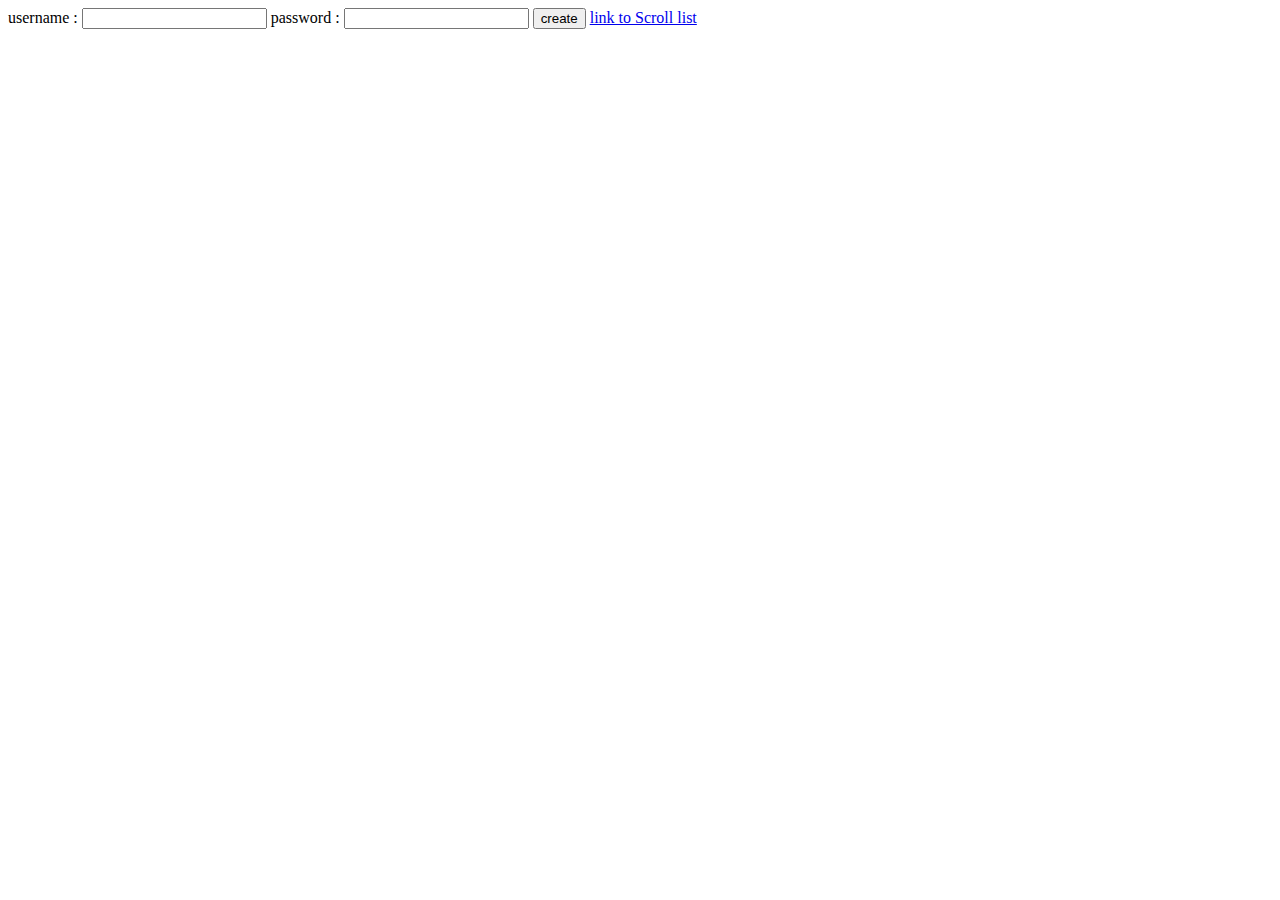
<file: src/main/resources/templates/tbuser/create.html>
<!DOCTYPE html>
<html lang="en">
<head>
    <meta charset="UTF-8">
    <title>index</title>

    <script src="https://cdnjs.cloudflare.com/ajax/libs/jquery/3.7.1/jquery.min.js"></script>
</head>
<body>
username :
<input type = "text" id="create_tbuser_username"/>
password :
<input type = "text" id ="create_tbuser_password"/>

<button onclick="create_tbuser()">create</button>
<a href="/tbuser/mlist">link to Scroll list</a>

<script>
    function create_tbuser(){
        $.ajax({
            url: "/api/tbuser",
            type: "POST",
            contentType : 'application/json; charset=utf-8',
            data: JSON.stringify({
                username : $("#create_tbuser_username").val()
                ,password : $("#create_tbuser_password").val()
            }),
            cache: false,
            success: (data, status, xhr)=>{
                alert("success!!");
                //alert(JSON.stringify(data));
            },
            error: (data, status, xhr)=>{
                alert("error!!");
                alert(JSON.stringify(data));
            }
        });
    }
</script>

</body>
</file>
